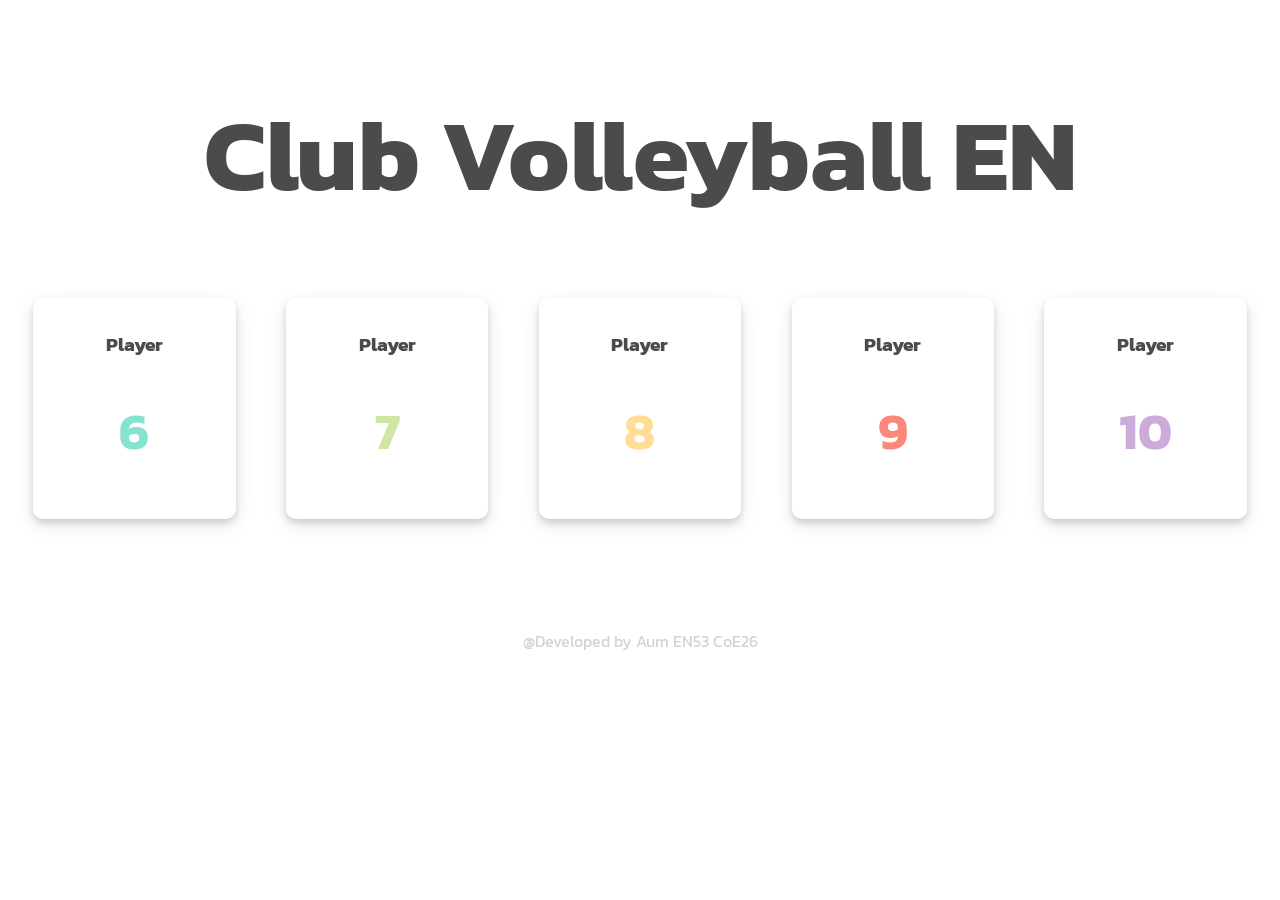
<file: index.html>
<!DOCTYPE html>
<html lang="en">
<head>
    <meta charset="UTF-8">
    <meta name="viewport" content="width=device-width, initial-scale=1.0">
    <meta http-equiv="X-UA-Compatible" content="ie=edge">
    <link rel="stylesheet" type="text/css" href="style.css">
    <link rel="stylesheet" type="text/css" href="style2.css">
    <title>Document</title>
    <link href="https://fonts.googleapis.com/css?family=Kanit&display=swap" rel="stylesheet">
  </head>
<body>
 <!--
   style="background-color: rgb(51, 48, 48)"
 -->

 <div class="centertitle"><h1 style="color: rgb(75, 75, 75); font-size: 8vw">Club Volleyball EN</h1></div>
    <div class="choosePlayer">
    <div class="player">
      <button class="btnplayer" id="btnplayer6">
          <h2>Player</h2>
          <h1 class="fornsize" style="color: #86E3CE">6</h1>
      </button>
    </div>
    <div class="player">
        <button class="btnplayer" id="btnplayer7">
          <h2>Player</h2>
          <h1 class="fornsize" style="color: #D0E6A5">7</h1>
        </button>
    </div>
    <div class="player">
        <button class="btnplayer" id="btnplayer8">
          <h2>Player</h2>
          <h1 class="fornsize" style="color: #FFDD94">8</h1>
        </button>
    </div>
    <div class="player">
        <button class="btnplayer" id="btnplayer9">
          <h2>Player</h2>
          <h1 class="fornsize" style="color: #FA897B">9</h1>
        </button>
    </div>
    <div class="player">
        <button class="btnplayer" id="btnplayer10">
          <h2>Player</h2>
          <h1 class="fornsize" style="color: #CCABD8">10</h1>
        </button>
    </div>
    </div>

 

  <div class="inputplayer6" style="display:none; font-size: 1vw" id="display6">
    <h2 style="color: rgb(75, 75, 75)">" Name Player "</h2>
        <table>
            <tr>
              <th>player1</th>
              <th>player2</th> 
              <th>player3</th>
              <th>player4</th>
              <th>player5</th>
              <th>player6</th>
            </tr>
            <tr>
              <td><input type="text" name="player1" placeholder="player1" style="text-align: center" id="player1" maxlength="7"></td>
              <td><input type="text" name="player2" placeholder="player2" style="text-align: center" id="player2" maxlength="7"></td>
              <td><input type="text" name="player3" placeholder="player3" style="text-align: center" id="player3" maxlength="7"></td>
              <td><input type="text" name="player4" placeholder="player4" style="text-align: center" id="player4" maxlength="7"></td>
              <td><input type="text" name="player5" placeholder="player5" style="text-align: center" id="player5" maxlength="7"></td>
              <td><input type="text" name="player6" placeholder="player6" style="text-align: center" id="player6" maxlength="7"></td>
            </tr>
        </table>
          <div class="center">
            <button id="btninput">create</button>
          </div>
  </div>

  
<div id="showscoreplayer" style="display:none;">

   <div class="row">
          <div class="column">
            <div class="polaroid">
              <h2>" Setter (เซ็ต) "</h2>
              <table id="tableplayer">
                  <tr>
                      <th><h3 class="well"> Well : </h3></th>
                      <th><h3 id="set_score1">0</h3></th>
                      <th><h3 id="set_score2">0</h3></th> 
                      <th><h3 id="set_score3">0</h3></th>
                      <th><h3 id="set_score4">0</h3></th>
                      <th><h3 id="set_score5">0</h3></th>
                      <th><h3 id="set_score6">0</h3></th>
                  </tr>
                  <tr>
                            <td></td>
                            <td><button id="add_score_set_player1" class="addwell" >player1</button></td>
                            <td><button id="add_score_set_player2" class="addwell" >player2</button></td>
                            <td><button id="add_score_set_player3" class="addwell" >player3</button></td>
                            <td><button id="add_score_set_player4" class="addwell" >player4</button></td>
                            <td><button id="add_score_set_player5" class="addwell" >player5</button></td>
                            <td><button id="add_score_set_player6" class="addwell" >player6</button></td> 
                  </tr>
                  <tr>
                            <td></td>
                            <td><button id="del_score_set_player1" class="delwell">del</button></td>
                            <td><button id="del_score_set_player2" class="delwell">del</button></td>
                            <td><button id="del_score_set_player3" class="delwell">del</button></td>
                            <td><button id="del_score_set_player4" class="delwell">del</button></td>
                            <td><button id="del_score_set_player5" class="delwell">del</button></td>
                            <td><button id="del_score_set_player6" class="delwell">del</button></td>
                  </tr>
                  <tr>
                              <th><h3 class="error"> Error :</h3></th>
                              <th><h3 id="set_score1E">0</h3></th>
                              <th><h3 id="set_score2E">0</h3></th> 
                              <th><h3 id="set_score3E">0</h3></th>
                              <th><h3 id="set_score4E">0</h3></th>
                              <th><h3 id="set_score5E">0</h3></th>
                              <th><h3 id="set_score6E">0</h3></th>
                  </tr>
                  <tr>
                              <td></td>
                              <td><button id="add_score_set_player1E" class="adderror">player1</button></td>
                              <td><button id="add_score_set_player2E" class="adderror">player2</button></td>
                              <td><button id="add_score_set_player3E" class="adderror">player3</button></td>
                              <td><button id="add_score_set_player4E" class="adderror">player4</button></td>
                              <td><button id="add_score_set_player5E" class="adderror">player5</button></td>
                              <td><button id="add_score_set_player6E" class="adderror">player6</button></td>
                  </tr>
                  <tr>
                              <td></td>
                              <td><button id="del_score_set_player1E" class="delwell">del</button></td>
                              <td><button id="del_score_set_player2E" class="delwell">del</button></td>
                              <td><button id="del_score_set_player3E" class="delwell">del</button></td>
                              <td><button id="del_score_set_player4E" class="delwell">del</button></td>
                              <td><button id="del_score_set_player5E" class="delwell">del</button></td>
                              <td><button id="del_score_set_player6E" class="delwell">del</button></td>
                  </tr>
              </table>
            </div>
            <div class="polaroid">
              <h2>" Spiker (ตบ) "</h2>
              <table id="tableplayer">
                  <tr>
                            <th><h3 class="well">Well :</h3></th>
                            <th><h3 id="spi_score1">0</h3></th>
                            <th><h3 id="spi_score2">0</h3></th> 
                            <th><h3 id="spi_score3">0</h3></th>
                            <th><h3 id="spi_score4">0</h3></th>
                            <th><h3 id="spi_score5">0</h3></th>
                            <th><h3 id="spi_score6">0</h3></th>
                  </tr>
                  <tr>
                            <td></td>
                            <td><button id="add_score_spi_player1" class="addwell">player1</button></td>
                            <td><button id="add_score_spi_player2" class="addwell">player2</button></td>
                            <td><button id="add_score_spi_player3" class="addwell">player3</button></td>
                            <td><button id="add_score_spi_player4" class="addwell">player4</button></td>
                            <td><button id="add_score_spi_player5" class="addwell">player5</button></td>
                            <td><button id="add_score_spi_player6" class="addwell">player6</button></td> 
                  </tr>
                  <tr>
                            <td></td>
                            <td><button id="del_score_spi_player1" class="delwell">del</button></td>
                            <td><button id="del_score_spi_player2" class="delwell">del</button></td>
                            <td><button id="del_score_spi_player3" class="delwell">del</button></td>
                            <td><button id="del_score_spi_player4" class="delwell">del</button></td>
                            <td><button id="del_score_spi_player5" class="delwell">del</button></td>
                            <td><button id="del_score_spi_player6" class="delwell">del</button></td> 
                  </tr>
                  <tr>
                            <th><h3 class="error">Error :</h3></th>
                            <th><h3 id="spi_score1E">0</h3></th>
                            <th><h3 id="spi_score2E">0</h3></th> 
                            <th><h3 id="spi_score3E">0</h3></th>
                            <th><h3 id="spi_score4E">0</h3></th>
                            <th><h3 id="spi_score5E">0</h3></th>
                            <th><h3 id="spi_score6E">0</h3></th>
                  </tr>
                  <tr>
                            <td></td>
                            <td><button id="add_score_spi_player1E" class="adderror">player1</button></td>
                            <td><button id="add_score_spi_player2E" class="adderror">player2</button></td>
                            <td><button id="add_score_spi_player3E" class="adderror">player3</button></td>
                            <td><button id="add_score_spi_player4E" class="adderror">player4</button></td>
                            <td><button id="add_score_spi_player5E" class="adderror">player5</button></td>
                            <td><button id="add_score_spi_player6E" class="adderror">player6</button></td> 
                  </tr>
                  <tr>
                            <td></td>
                            <td><button id="del_score_spi_player1E" class="delwell">del</button></td>
                            <td><button id="del_score_spi_player2E" class="delwell">del</button></td>
                            <td><button id="del_score_spi_player3E" class="delwell">del</button></td>
                            <td><button id="del_score_spi_player4E" class="delwell">del</button></td>
                            <td><button id="del_score_spi_player5E" class="delwell">del</button></td>
                            <td><button id="del_score_spi_player6E" class="delwell">del</button></td> 
                  </tr> 
              </table>
            </div>
            <div class="polaroid">
              <h2>" Digger (ขุด) "</h2>
              <table id="tableplayer">
                  <tr>
                            <th><h3 class="well">Well :</h3></th> 
                            <th><h3 id="dig_score1">0</h3></th>
                            <th><h3 id="dig_score2">0</h3></th> 
                            <th><h3 id="dig_score3">0</h3></th>
                            <th><h3 id="dig_score4">0</h3></th>
                            <th><h3 id="dig_score5">0</h3></th>
                            <th><h3 id="dig_score6">0</h3></th>
                  </tr>
                  <tr>
                            <td></td>
                            <td><button id="add_score_dig_player1" class="addwell">player1</button></td>
                            <td><button id="add_score_dig_player2" class="addwell">player2</button></td>
                            <td><button id="add_score_dig_player3" class="addwell">player3</button></td>
                            <td><button id="add_score_dig_player4" class="addwell">player4</button></td>
                            <td><button id="add_score_dig_player5" class="addwell">player5</button></td>
                            <td><button id="add_score_dig_player6" class="addwell">player6</button></td> 
                  </tr>
                  <tr>
                            <td></td>
                            <td><button id="del_score_dig_player1" class="delwell">del</button></td>
                            <td><button id="del_score_dig_player2" class="delwell">del</button></td>
                            <td><button id="del_score_dig_player3" class="delwell">del</button></td>
                            <td><button id="del_score_dig_player4" class="delwell">del</button></td>
                            <td><button id="del_score_dig_player5" class="delwell">del</button></td>
                            <td><button id="del_score_dig_player6" class="delwell">del</button></td>
                  </tr>
                  <tr>
                              <th><h3 class="error">Error "</h3></th> 
                              <th><h3 id="dig_score1E">0</h3></th>
                              <th><h3 id="dig_score2E">0</h3></th> 
                              <th><h3 id="dig_score3E">0</h3></th>
                              <th><h3 id="dig_score4E">0</h3></th>
                              <th><h3 id="dig_score5E">0</h3></th>
                              <th><h3 id="dig_score6E">0</h3></th>
                  </tr>
                  <tr>
                              <td></td>
                              <td><button id="add_score_dig_player1E" class="adderror">player1</button></td>
                              <td><button id="add_score_dig_player2E" class="adderror">player2</button></td>
                              <td><button id="add_score_dig_player3E" class="adderror">player3</button></td>
                              <td><button id="add_score_dig_player4E" class="adderror">player4</button></td>
                              <td><button id="add_score_dig_player5E" class="adderror">player5</button></td>
                              <td><button id="add_score_dig_player6E" class="adderror">player6</button></td> 
                  </tr>
                  <tr>
                              <td></td>
                              <td><button id="del_score_dig_player1E" class="delwell">del</button></td>
                              <td><button id="del_score_dig_player2E" class="delwell">del</button></td>
                              <td><button id="del_score_dig_player3E" class="delwell">del</button></td>
                              <td><button id="del_score_dig_player4E" class="delwell">del</button></td>
                              <td><button id="del_score_dig_player5E" class="delwell">del</button></td>
                              <td><button id="del_score_dig_player6E" class="delwell">del</button></td>
                  </tr> 
              </table>
            </div>
          </div>
          <div class="column">
                <div class="polaroid">
                  <h2>" Server (เสิร์ฟ) "</h2>
                  <table id="tableplayer">
                        <tr>
                          <th><h3 class="well">Well :</h3></th>
                          <th><h3 id="ser_score1">0</h3></th>
                          <th><h3 id="ser_score2">0</h3></th> 
                          <th><h3 id="ser_score3">0</h3></th>
                          <th><h3 id="ser_score4">0</h3></th>
                          <th><h3 id="ser_score5">0</h3></th>
                          <th><h3 id="ser_score6">0</h3></th>
                        </tr>
                          <tr>
                            <td></td>
                            <td><button id="add_score_ser_player1" class="addwell">player1</button></td>
                            <td><button id="add_score_ser_player2" class="addwell">player2</button></td>
                            <td><button id="add_score_ser_player3" class="addwell">player3</button></td>
                            <td><button id="add_score_ser_player4" class="addwell">player4</button></td>
                            <td><button id="add_score_ser_player5" class="addwell">player5</button></td>
                            <td><button id="add_score_ser_player6" class="addwell">player6</button></td>
                          </tr>
                          <tr>
                            <td></td>
                            <td><button id="del_score_ser_player1" class="delwell">del</button></td>
                            <td><button id="del_score_ser_player2" class="delwell">del</button></td>
                            <td><button id="del_score_ser_player3" class="delwell">del</button></td>
                            <td><button id="del_score_ser_player4" class="delwell">del</button></td>
                            <td><button id="del_score_ser_player5" class="delwell">del</button></td>
                            <td><button id="del_score_ser_player6" class="delwell">del</button></td>
                          </tr>
                            <tr>
                            <th><h3 class="error"> Error :</h3></th>
                            <th><h3 id="ser_score1E">0</h3></th>
                            <th><h3 id="ser_score2E">0</h3></th> 
                            <th><h3 id="ser_score3E">0</h3></th>
                            <th><h3 id="ser_score4E">0</h3></th>
                            <th><h3 id="ser_score5E">0</h3></th>
                            <th><h3 id="ser_score6E">0</h3></th>
                            </tr>
                            <tr>
                              <td></td>
                            <td><button id="add_score_ser_player1E" class="adderror">player1</button></td>
                            <td><button id="add_score_ser_player2E" class="adderror">player2</button></td>
                            <td><button id="add_score_ser_player3E" class="adderror">player3</button></td>
                            <td><button id="add_score_ser_player4E" class="adderror">player4</button></td>
                            <td><button id="add_score_ser_player5E" class="adderror">player5</button></td>
                            <td><button id="add_score_ser_player6E" class="adderror">player6</button></td>
                            </tr>
                            <tr>
                              <td></td>
                              <td><button id="del_score_ser_player1E" class="delwell">del</button></td>
                            <td><button id="del_score_ser_player2E" class="delwell">del</button></td>
                            <td><button id="del_score_ser_player3E" class="delwell">del</button></td>
                            <td><button id="del_score_ser_player4E" class="delwell">del</button></td>
                            <td><button id="del_score_ser_player5E" class="delwell">del</button></td>
                            <td><button id="del_score_ser_player6E" class="delwell">del</button></td>
                            </tr>
                  </table>
                </div>
                <div class="polaroid">
                  <h2>" Blocker (บล็อก) "</h2>
                  <table id="tableplayer">
                          <tr>
                            <th><h3 class="well">Well :</h3></th>
                            <th><h3 id="blo_score1">0</h3></th>
                            <th><h3 id="blo_score2">0</h3></th> 
                            <th><h3 id="blo_score3">0</h3></th>
                            <th><h3 id="blo_score4">0</h3></th>
                            <th><h3 id="blo_score5">0</h3></th>
                            <th><h3 id="blo_score6">0</h3></th>
                          </tr>
                          <tr>
                            <td></td>
                            <td><button id="add_score_blo_player1" class="addwell">player1</button></td>
                            <td><button id="add_score_blo_player2" class="addwell">player2</button></td>
                            <td><button id="add_score_blo_player3" class="addwell">player3</button></td>
                            <td><button id="add_score_blo_player4" class="addwell">player4</button></td>
                            <td><button id="add_score_blo_player5" class="addwell">player5</button></td>
                            <td><button id="add_score_blo_player6" class="addwell">player6</button></td>
                          </tr>
                          <tr>
                            <td></td>
                            <td><button id="del_score_blo_player1" class="delwell">del</button></td>
                            <td><button id="del_score_blo_player2" class="delwell">del</button></td>
                            <td><button id="del_score_blo_player3" class="delwell">del</button></td>
                            <td><button id="del_score_blo_player4" class="delwell">del</button></td>
                            <td><button id="del_score_blo_player5" class="delwell">del</button></td>
                            <td><button id="del_score_blo_player6" class="delwell">del</button></td>
                          </tr>
                          <tr>
                            <th></th>
                            <th></th>
                            <th></th> 
                            <th></th>
                            <th></th>
                            <th></th>
                            <th></th>
                          </tr>
                          <tr>
                            <th><h3 class="error">Error :</h3></th>
                            <th><h3 id="blo_score1E">0</h3></th>
                            <th><h3 id="blo_score2E">0</h3></th> 
                            <th><h3 id="blo_score3E">0</h3></th>
                            <th><h3 id="blo_score4E">0</h3></th>
                            <th><h3 id="blo_score5E">0</h3></th>
                            <th><h3 id="blo_score6E">0</h3></th>
                          </tr>
                          <tr>
                            <td></td>
                            <td><button id="add_score_blo_player1E" class="adderror">player1</button></td>
                            <td><button id="add_score_blo_player2E" class="adderror">player2</button></td>
                            <td><button id="add_score_blo_player3E" class="adderror">player3</button></td>
                            <td><button id="add_score_blo_player4E" class="adderror">player4</button></td>
                            <td><button id="add_score_blo_player5E" class="adderror">player5</button></td>
                            <td><button id="add_score_blo_player6E" class="adderror">player6</button></td>
                          </tr>
                          <tr>
                            <td></td>
                            <td><button id="del_score_blo_player1E" class="delwell">del</button></td>
                            <td><button id="del_score_blo_player2E" class="delwell">del</button></td>
                            <td><button id="del_score_blo_player3E" class="delwell">del</button></td>
                            <td><button id="del_score_blo_player4E" class="delwell">del</button></td>
                            <td><button id="del_score_blo_player5E" class="delwell">del</button></td>
                            <td><button id="del_score_blo_player6E" class="delwell">del</button></td>
                          </tr> 
                  </table> 
                </div>
                <div class="polaroid">
                  <h2>" Receiver (รับลูกเสิร์ฟ) "</h2>
                  <table id="tableplayer">
                          <tr>
                            <th><h3 class="well">Well :</h3></th>
                            <th><h3 id="rec_score1">0</h3></th>
                            <th><h3 id="rec_score2">0</h3></th> 
                            <th><h3 id="rec_score3">0</h3></th>
                            <th><h3 id="rec_score4">0</h3></th>
                            <th><h3 id="rec_score5">0</h3></th>
                            <th><h3 id="rec_score6">0</h3></th>
                          </tr>
                          <tr>
                            <td></td>
                            <td><button id="add_score_rec_player1" class="addwell">player1</button></td>
                            <td><button id="add_score_rec_player2" class="addwell">player2</button></td>
                            <td><button id="add_score_rec_player3" class="addwell">player3</button></td>
                            <td><button id="add_score_rec_player4" class="addwell">player4</button></td>
                            <td><button id="add_score_rec_player5" class="addwell">player5</button></td>
                            <td><button id="add_score_rec_player6" class="addwell">player6</button></td>
                          </tr>
                          <tr>
                            <td></td>
                            <td><button id="del_score_rec_player1" class="delwell">del</button></td>
                            <td><button id="del_score_rec_player2" class="delwell">del</button></td>
                            <td><button id="del_score_rec_player3" class="delwell">del</button></td>
                            <td><button id="del_score_rec_player4" class="delwell">del</button></td>
                            <td><button id="del_score_rec_player5" class="delwell">del</button></td>
                            <td><button id="del_score_rec_player6" class="delwell">del</button></td>
                          </tr>
                          <tr>
                              <th><h3 class="error">Error :</h3></th>
                              <th><h3 id="rec_score1E">0</h3></th>
                              <th><h3 id="rec_score2E">0</h3></th> 
                              <th><h3 id="rec_score3E">0</h3></th>
                              <th><h3 id="rec_score4E">0</h3></th>
                              <th><h3 id="rec_score5E">0</h3></th>
                              <th><h3 id="rec_score6E">0</h3></th>
                            </tr>
                            <tr>
                              <td></td>
                              <td><button id="add_score_rec_player1E" class="adderror">player1</button></td>
                              <td><button id="add_score_rec_player2E" class="adderror">player2</button></td>
                              <td><button id="add_score_rec_player3E" class="adderror">player3</button></td>
                              <td><button id="add_score_rec_player4E" class="adderror">player4</button></td>
                              <td><button id="add_score_rec_player5E" class="adderror">player5</button></td>
                              <td><button id="add_score_rec_player6E" class="adderror">player6</button></td>
                            </tr>
                            <tr>
                              <td></td>
                              <td><button id="del_score_rec_player1E" class="delwell">del</button></td>
                              <td><button id="del_score_rec_player2E" class="delwell">del</button></td>
                              <td><button id="del_score_rec_player3E" class="delwell">del</button></td>
                              <td><button id="del_score_rec_player4E" class="delwell">del</button></td>
                              <td><button id="del_score_rec_player5E" class="delwell">del</button></td>
                              <td><button id="del_score_rec_player6E" class="delwell">del</button></td>
                            </tr>
                  </table>
                </div>
          </div>
  </div>
  <div class="center">
    <button id="btnsubmit">OK</button>
    
  </div>
  <div class="center" style="text-align: center">
      <a href="index.html">Reset</a>
    </div>
  

<div  id="showscoreall" style="width: 100%">
      <ul id="ulmenu">
          <li id="limenu"><input class="menu" type="button" id="divscore" value="Score"></li>
          <li id="limenu"><input class="menu" type="button" id="divtotal" value="Score Total"></li>
          <li id="limenu"><input class="menu" type="button" id="divsum" value="Score Sum"></li>
          <li id="limenu"><input class="menu" type="button" id="divmax" value="Score Well"></li>
          <li id="limenu"><input class="menu" type="button" id="diverror" value="Score Error"></li>
      </ul>
  </div>
  <div id="scoremax" style="display:none; height: 100%" >
    
  </div>

  <div id="scoreerror" style="display:none;" >
    
  </div>

  <div id="scoresum" style="display:none;" >
    
  </div>

  <div id="scoretotal" style="display:none;" >
    
  </div>

  <div  class="div-activity" id="showscore" style="display:none;">
    <h1 style="text-align: center" style="width: 100%; font-size: 2vw">" Score "</h1>
  </div>

</div>

<div style="text-align: center; margin-top: 10px; padding: 10px; width: 100%;">
  <p style="color: rgb(211, 211, 211)">@Developed by Aum EN53 CoE26</p>
  </div>

  <div id="myModal" class="modal">

    <!-- Modal content -->
    <div class="modal-content">
      <span class="close">&times;</span>
      <p>ยังไม่พร้อมใช้งาน</p>
      <img src="error.png" alt="" style="width: 8vw; height: 8vw;">
    </div>
  
  </div>

  <script src="js.js"></script>
  <script src="js2.js"></script>
    
</body>
</html>
</file>
<file: style.css>
body{
  font-family: 'Kanit', sans-serif;
}
table{
    text-align: center;
    width: 100%;
    
}
table.showscore{
    table-layout: auto;
    text-align: center;
}
td, th {
    text-align: center;
    border-collapse: collapse;
    /*border: 1px solid black;*/
    float: center;
    font-size: 1.2vw;
}
h1, h2, h3, h4, p{
  /*color: rgb(75, 75, 75);*/
  font-family: 'Kanit', sans-serif;
}
button{
  font-family: 'Kanit', sans-serif;
  font-size: 1vw;
}

.well{
    color: rgb(88, 192, 3);
    font-size: 1.2vw;
}
.error{
    color: rgb(255, 93, 93);
    font-size: 1.2vw;
}
.delwell{
  background-color: rgba(255, 255, 255, 0);
  color: rgb(255, 93, 93);
  border: 0px solid ;
  font-size: auto;
}

.addwell{
  background-color: rgba(255, 255, 255, 0); 
  color: black; 
  border: 2px solid rgb(88, 192, 3);
  padding: 0;
  border-radius: 6px;
  margin: 0;
  font-size: 1.2vw;
  text-align: center;
  width: 5vw;
}

.addwell:hover {
  background-color:rgb(88, 192, 3);
  color: white;
}
.adderror{
  background-color: rgba(255, 255, 255, 0); 
  color: black; 
  border: 2px solid rgb(255, 93, 93);
  padding: 0;
  border-radius: 6px;
  margin: 0;
  font-size: 1.2vw;
  text-align: center;
  width: 5vw;
}
.adderror:hover {
  background-color:rgb(255, 93, 93);
  color: white;
}
.showscore{
    text-align: center;
    border: 2px solid  #008CBA;
    border-radius: 12px;
    padding: 16px;
    height: 100%;
    border-collapse: collapse;
}
#showscore, #scoremax, #scoreerror, #scoretotal{
    border-collapse: collapse;
    padding: 20px;
    height: 100%;
    font-size: 2vw;
}
#showscoreall{
    border-collapse: collapse;
    padding: 20px;
}
#row2{
    background-color:#f2f2f2; 
    font-size: 1vw;
}
#row1{
  background-color:#ffffff; 
  font-size: 1vw;
}
.rowerror{
    background-color: #f2f2f2;
    font-size: 1vw;
}

#ulmenu {
    list-style-type: none;
    margin: 0;
    padding: 0;
    overflow: hidden;
    background-color: #333;
  }
  
  #limenu {
    float: left;
  }
  
  #limenu .menu {
    display: block;
    color: white;
    text-align: center;
    padding: 14px 16px;
    text-decoration: none;
  }
  
  #limenu .menu:hover {
    background-color: #111; 
    width: 100%;
    height: 100%;
    border: 0ex;
  }
  .menu{
    background-color: rgba(255, 255, 255, 0);
    color: rgb(255, 255, 255);
    width: 100%;
    height: 100%;
    border: 0ex;
  }

 
  .choosePlayer:after {
    text-align: center;
  }
  .choosePlayer{
    text-align: center;
    margin: auto;
    width: 100%;
    height: 23vw;

  }
  .player{
    float: left;
    width: 16%;
    margin: 0 2%;
    text-align: center;
    height: 16vw; /* Should be removed. Only for demonstration */
    background-color: rgb(255, 255, 255);
    border-radius: 10px;
    height: 75%;
    box-shadow: 0 4px 6px 0 rgba(56, 56, 56, 0.178), 0 6px 20px 0 rgba(0, 0, 0, 0.096);
    font-size: 4vw;
  }
  .btnplayer{
    width: 100%;
    height: 100%;
    float: left;
    background-color: rgba(0, 139, 186, 0);
    border: 0px;
    text-align: center;
    color: rgb(75, 75, 75);
    border-radius: 10px;
    font-size: 1vw;
  }
  .btnplayer:hover {
    background-color:rgb(255, 93, 93);
    color: white;
    border-radius: 10px;
  }
  input[type=text]{
    width: 100%;
    padding: 10px 0px;
    margin: 5px 0;
    box-sizing: border-box;
    border: 0px;
    border-radius: 0px;
    font-size: 1vw;
    color: rgb(255, 93, 93);
    border-bottom: 1px solid rgb(187, 187, 187);
  }
  
  .center {
    margin: auto;
    width: 20vw;
  }
  .centertitle{
    display: flex;
    align-items: center;
    justify-content: center;
    margin: 0;
  }
  #btninput{
    text-align: center;
    width: 100%;
    height: 10%;
    border-radius: 12px;
    padding: 16px;
    font-size: 2vw; 
    color: #ddd;
    border: 0px;
    margin: 0px;
    background-color: rgb(255, 93, 93);
  }
  #btninput:hover {
    color: #474747;
    border: 2px solid rgb(255, 93, 93);
    background-color:  white;
  }
  #btnsubmit{
    text-align: center;
    width: 100%;
    height: 10%;
    border-radius: 12px;
    padding: 16px;
    font-size: 2vw; 
    color: #ddd;
    border: 0px;
    margin: 0px;
    background-color: rgb(44, 41, 41);
  }
  #btnsubmit:hover{
    color: rgb(44, 41, 41);
    background-color: white;
    border: 2px solid rgb(44, 41, 41);
  }
  .fornsize{
    font-size: 4vw;
  }
  .inputplayer6{
    margin: auto;
    width: 70%;
    height: 100%;
    border-radius: 12px;
    font-size: 1.5vw;
    padding: 30px;
    background-color: #ffffff;
    box-shadow: 0 4px 6px 0 rgba(49, 49, 49, 0.178), 0 6px 20px 0 rgba(0, 0, 0, 0.096);
  }
  /* scoreall */
  .scoreall:after {
    text-align: center;
  }
  .scoreall{
    text-align: center;
    margin: 0px;
    width: 100%;
    padding: 0px;
    float: right;
    text-align: center;
    background-color: white;
    border-radius: 50px;
    box-shadow: 0 4px 6px 0 rgba(49, 49, 49, 0.178), 0 6px 20px 0 rgba(0, 0, 0, 0.096);
  }
  .scorename {
    float: left;
    width: 20%;
    padding: 10px;
    text-align: center;
    height: 100%; /* Should be removed. Only for demonstration */
    
  }
  .scoretablevalue {
    float: left;
    width: 80%;
    padding: 10px;
    height: 100%;
    text-align: center;
    height: 100%; /* Should be removed. Only for demonstration */
    
  }
  
  #showscorediv{
    border-collapse: collapse;
    float: right;
    margin: 0;
    width: 100%;
    height: 100%;
    padding-bottom: 50px;
    text-align: center;
}
  /*  1 2 3 4 5 6 */
  #st1{
    color: rgb(255, 230, 0); 
    font-size: 2.5vw;
  }
  #nd2{
    color: rgb(148, 148, 148); 
    font-size: 2vw;
  }
  #rd3{
    color: rgb(179, 47, 6); 
    font-size: 1.5vw;
  }
  #th456{
    color: rgb(75, 75, 75); 
    font-size: 1vw;
  }

  /* table */
  #tableplayer{
    text-align: center;
    color: rgb(75, 75, 75); 
    margin: 0;
    padding: 0;
    font-size: 2vw;
  }
 
  * {
    box-sizing: border-box;
  }
  
  /* Create two equal columns that floats next to each other */
  .column {
    float: left;
    width: 50%;
    padding: 16px;
    text-align: center;
    font-size: 2vw;
    height: 50%;/* Should be removed. Only for demonstration */
  }
  
  /* Clear floats after the columns */
  .row:after {
    text-align: center;
    content: "";
    display: table;
    padding: 3px;
    clear: both;
    font-size: 2vw;
  }
  
  /* Responsive layout - makes the two columns stack on top of each other instead of next to each other */
  @media screen and (max-width: 600px) {
    .column {
      width: 100%;
    }
  }
  .polaroid {
    width: 100%;
    box-shadow: 0 4px 6px 0 rgba(77, 76, 76, 0.336), 0 6px 20px 0 rgba(0, 0, 0, 0.19);
    text-align: center;
    margin: auto;
    font-size: 2vw;
    border-radius: 10px;
  }
  .title{
    width: 100%;
    height: 500px; 
    padding: 0px;
    margin: 0px;
    color: #ddd;
    padding: 0px;
    text-align: center;
    background-color: rgb(44, 45, 46);
    
  }
  .bottom{
    width: 100%;
    height: 50px;
    background-color: rgb(44, 45, 46);
    display: flex;
    align-items: center;
    justify-content: center;
    margin-top: 150px;
    color: #ddd;

  }
  .centertitle2{
    margin: auto;
    height: 100%;
    width: 20%;
  }
  /* */
  .divscoresum:after {
    text-align: center;
  }
  .divscoresum{
    text-align: center;
    margin: auto;
    width: 100%;
    height: 40vw;

  }
  .divsum{
    float: left;
    width: 46%;
    margin: 0 2%;
    text-align: center;
    height: 16vw; /* Should be removed. Only for demonstration */
    background-color: rgb(255, 255, 255);
    border-radius: 10px;
    height: 75%;
    box-shadow: 0 4px 6px 0 rgba(56, 56, 56, 0.178), 0 6px 20px 0 rgba(0, 0, 0, 0.096);
    font-size: 4vw;
  }
</file>
<file: style2.css>
.modal {
    display: none; /* Hidden by default */
    position: fixed; /* Stay in place */
    z-index: 1; /* Sit on top */
    padding-top: 100px; /* Location of the box */
    left: 0;
    top: 0;
    text-align: center;
    width: 100%; /* Full width */
    height: 100%; /* Full height */
    overflow: auto; /* Enable scroll if needed */
    background-color: rgb(0,0,0); /* Fallback color */
    background-color: rgba(2, 2, 2, 0.596); /* Black w/ opacity */
  }
  
  /* Modal Content */
  .modal-content {
    background-color: #fefefe;
    margin-top: 10%;
    margin-left: auto;
    margin-right: auto;
    text-align: center;
    padding: 20px;
    border-radius: 16px;
    border: 1px solid #888;
    width: 50%;
  }
  
  /* The Close Button */
  .close {
    color: #666666;
    float: right;
    font-size: 28px;
    font-weight: bold;
  }
  
  .close:hover,
  .close:focus {
    color: #000;
    text-decoration: none;
    cursor: pointer;
  }
</file>
